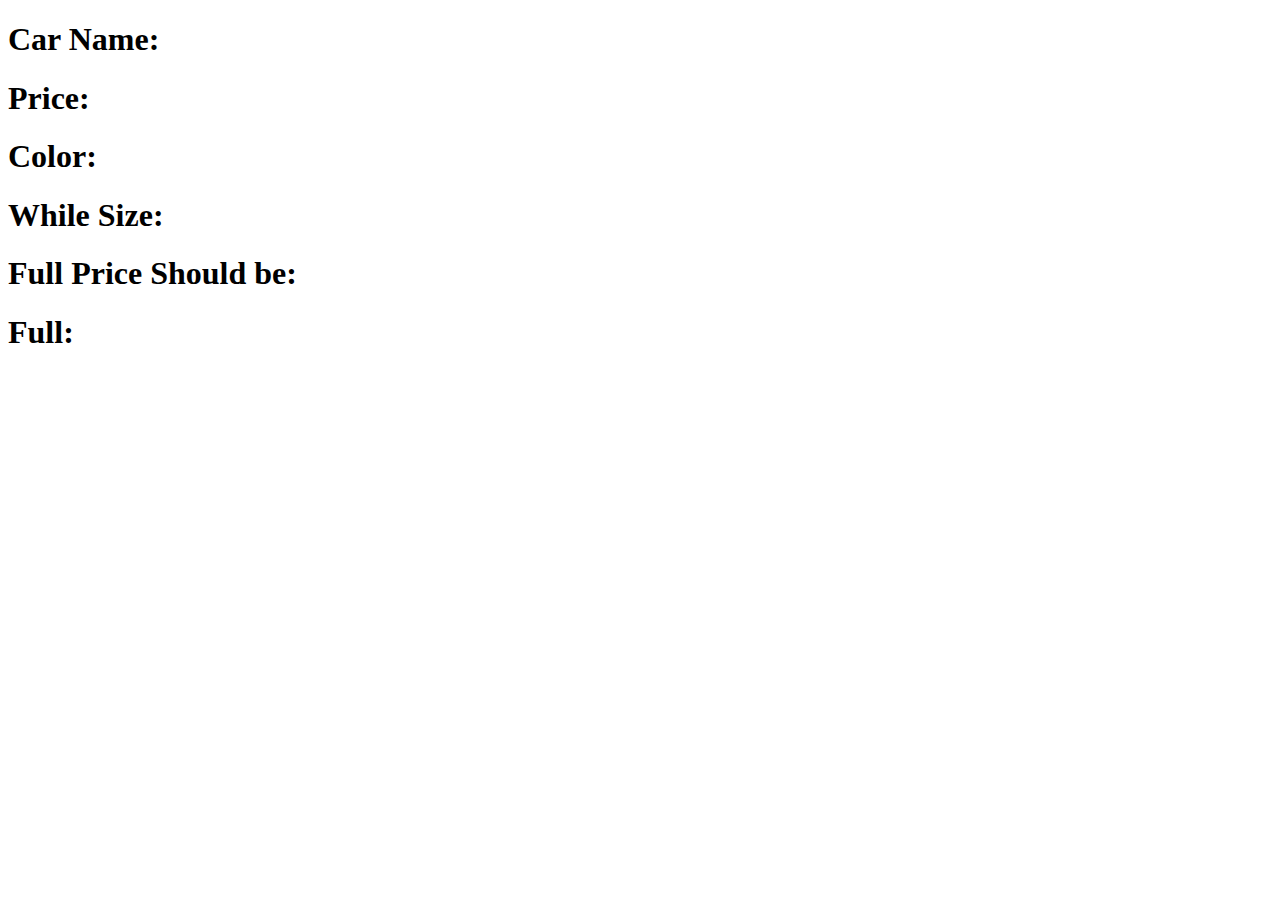
<file: JS/javascript.html>
<!DOCTYPE html>
<html>
<head>
	<title>JavaScript</title>
</head>
<body>
	<h1>Car Name:<span id="name"></span></h1>
	<h1>Price:<span id="price"></span></h1>
	<h1>Color:<span id="color"></span></h1>
	<h1>While Size:<span id="whSize"></span></h1>
  <h1>Full Price Should be:<span id="tax"></span></h1>
	<h1>Full:<span id="demo"></span></h1>

	<script type="text/javascript" src="program.js"></script>
</body>
</html>
</file>
